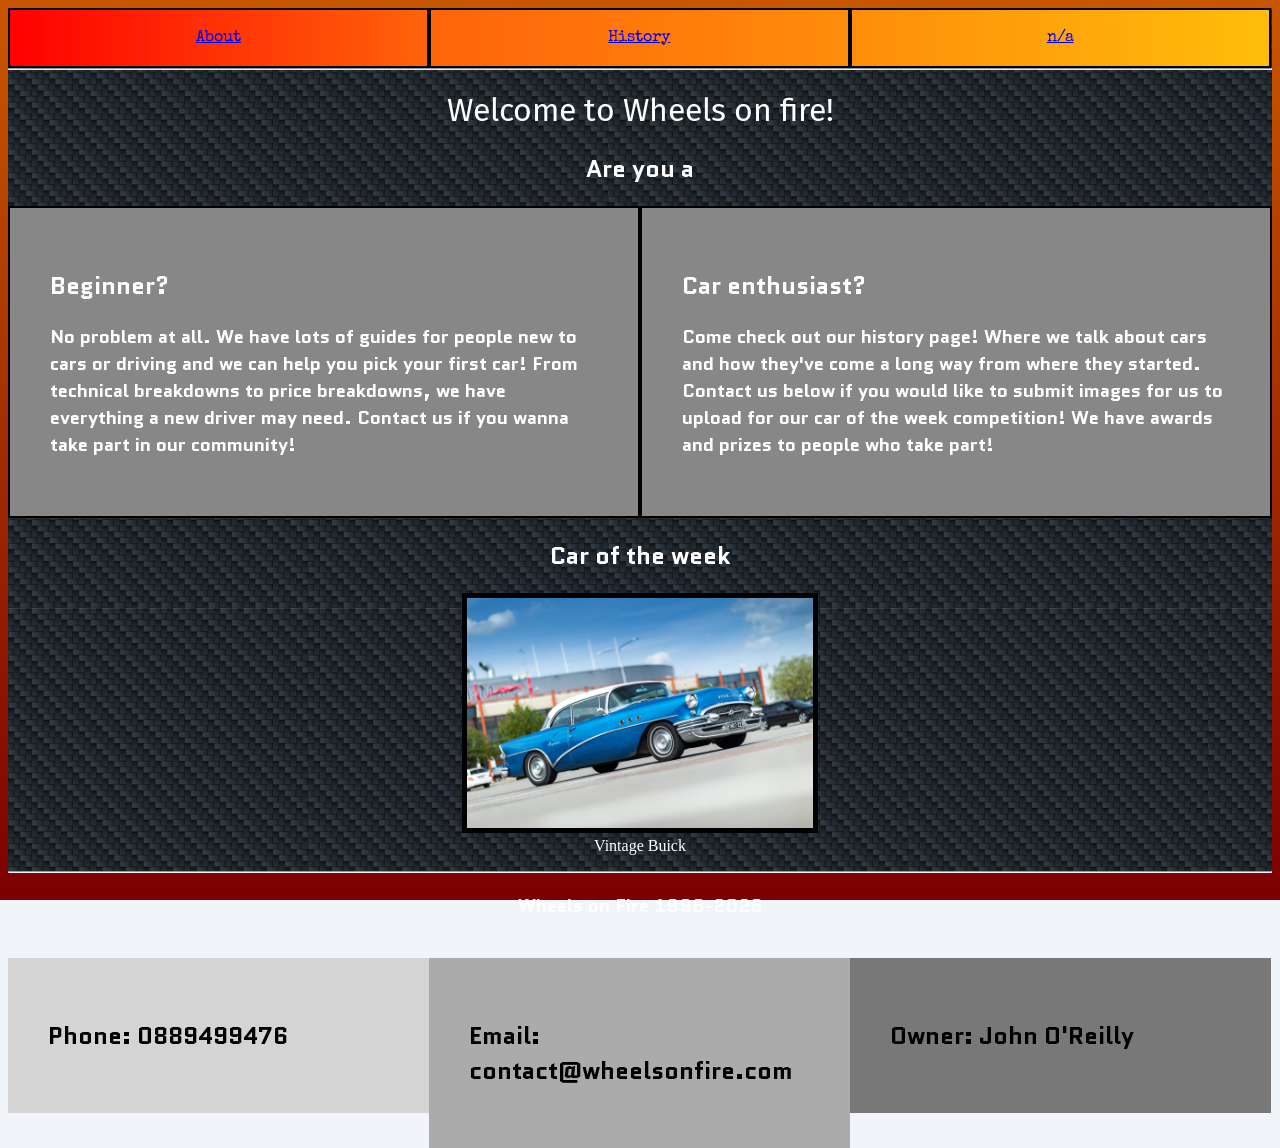
<file: index.html>
<!DOCTYPE html>

<html lang="en">
	<head>
	<link rel="stylesheet" href="style.css" type="text/css">
	<style>
	@import url('https://fonts.googleapis.com/css2?family=Fira+Sans:ital,wght@0,100;0,200;0,300;0,400;0,500;0,600;0,700;0,800;0,900;1,100;1,200;1,300;1,400;1,500;1,600;1,700;1,800;1,900&display=swap');
	@import url('https://fonts.googleapis.com/css2?family=Fira+Sans:ital,wght@0,100;0,200;0,300;0,400;0,500;0,600;0,700;0,800;0,900;1,100;1,200;1,300;1,400;1,500;1,600;1,700;1,800;1,900&family=Special+Elite&display=swap');
	@import url('https://fonts.googleapis.com/css2?family=Quantico:ital,wght@0,400;0,700;1,400;1,700&display=swap');
	
	</style>
	<meta charset="UTF-8">
	<title>Wheels On Fire</title>
		<body>
		<div>
			<nav role="navigation">
				<div class="navBar" style="background-image: linear-gradient(to right, red , #ff640a); text-align: center">
					<a href="about.html">About</a></li>
				</div>
				<div class="navBar" style="background-image: linear-gradient(to right, #ff640a , #ff8d0a); font-family: Special Elite, system-ui; text-align: center">
					<a href="history.html">History</a></li>
				</div>
				<div class="navBar" style="background-image: linear-gradient(to right, #ff8d0a , #ffbe0a); text-align: center">
					<a href="#">n/a</a></li>
				</div>
			</nav>
		</div>
		<main role="main">
		<div class ="carbon-background">
		<hr></hr>
		<header>
			<h1 style="text-align:center; color: white;">Welcome to Wheels on fire!</h1>
		</header>
		
		<div style="text-align:center;">
			<h2 style="color: white;">Are you a</h2>
		</div>
		
		<div>
			<div class="boxSelector" style="background-color:#878787">
				<h2>Beginner?</h2>
				<h3>No problem at all. We have lots of guides for people new to cars or driving and we can help you pick your first car! From technical breakdowns to price breakdowns, we have everything a new driver may need. Contact us if you wanna take part in our community!</h3>
			</div>
			<div class="boxSelector" style="background-color:#878787">
				<h2>Car enthusiast?</h2>
				<h3>Come check out our history page! Where we talk about cars and how they've come a long way from where they started. Contact us below if you would like to submit images for us to upload for our car of the week competition! We have awards and prizes to people who take part!</h4>
			</div>
		</div>
		<h2 style="text-align:center; color: white;" >Car of the week</h2>
		<figure style="text-align:center;">
			<img src="images/wildpixar-buick-1400243.jpg" alt="Vintage Buick, image source from WildPixar from pixabay." style="width:30%">
			<figcaption style="color: white;" >Vintage Buick</figcaption>
		</figure>
		<hr></hr>
		</div>
		</main>
		<footer>
			<h3 style="text-align:center; color: white;" >Wheels on Fire 1996-2026</h3>
			
		<div>
			<div class="boxContacts" style="background-color:#d4d4d4">
				<h2>Phone: 0889499476</h2>
			</div>
			<div class="boxContacts" style="background-color:#ababab">
				<h2>Email: contact@wheelsonfire.com</h2>
			</div>
			<div class="boxContacts" style="background-color:#787878">
				<h2>Owner: John O'Reilly</h2>
			</div>
		</div>
			
		</footer>
		
		</body>
	</head>
</html>
</file>
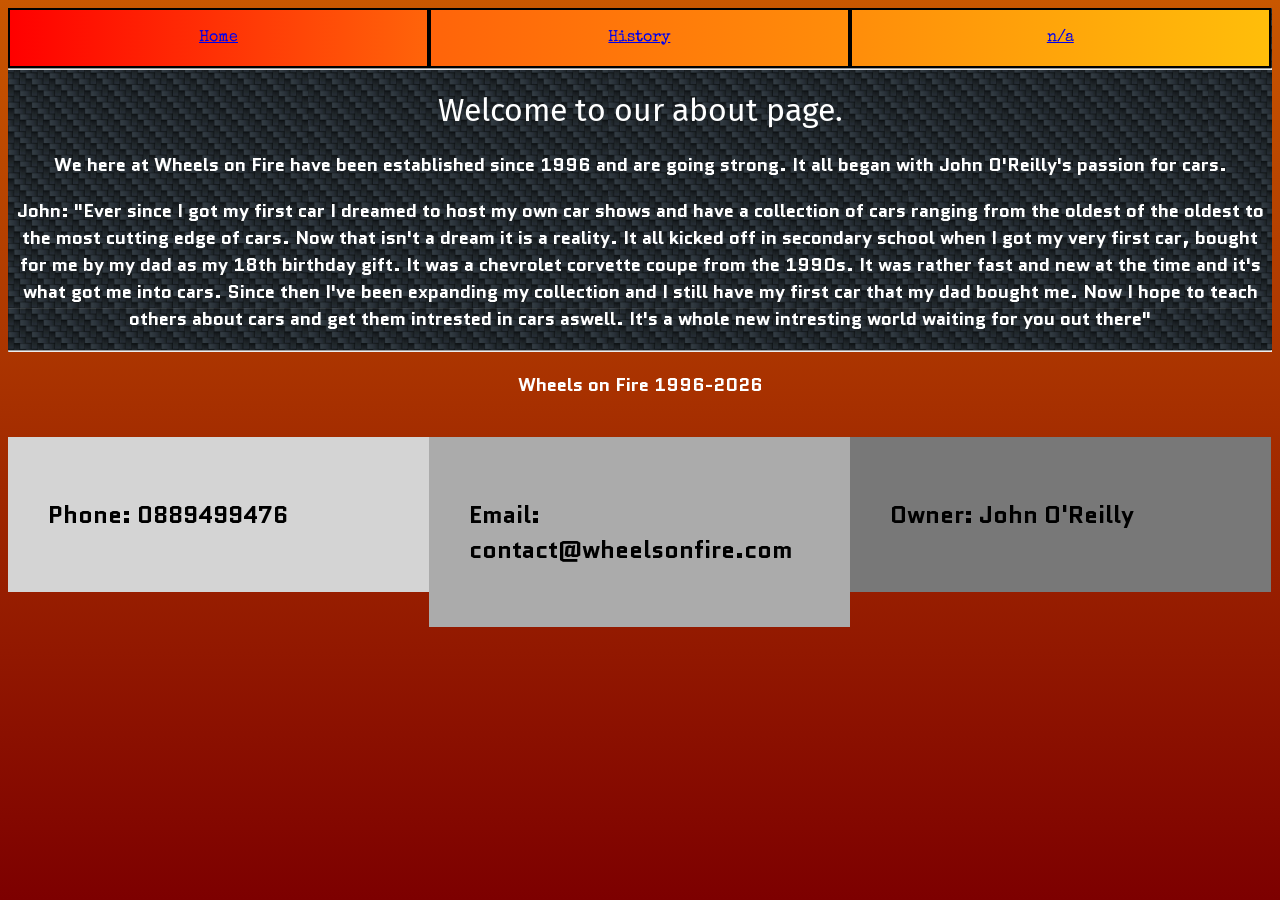
<file: about.html>
<!DOCTYPE html>

<html lang="en">
	<head>
	<link rel="stylesheet" href="style.css" type="text/css">
	<style>
	@import url('https://fonts.googleapis.com/css2?family=Fira+Sans:ital,wght@0,100;0,200;0,300;0,400;0,500;0,600;0,700;0,800;0,900;1,100;1,200;1,300;1,400;1,500;1,600;1,700;1,800;1,900&display=swap');
	@import url('https://fonts.googleapis.com/css2?family=Fira+Sans:ital,wght@0,100;0,200;0,300;0,400;0,500;0,600;0,700;0,800;0,900;1,100;1,200;1,300;1,400;1,500;1,600;1,700;1,800;1,900&family=Special+Elite&display=swap');
	@import url('https://fonts.googleapis.com/css2?family=Quantico:ital,wght@0,400;0,700;1,400;1,700&display=swap');
	
	</style>
	<meta charset="UTF-8">
	<title>Wheels On Fire</title>
		<body>
		<div>
			<nav role="navigation">
				<div class="navBar" style="background-image: linear-gradient(to right, red , #ff640a); text-align: center">
					<a href="index.html">Home</a></li>
				</div>
				<div class="navBar" style="background-image: linear-gradient(to right, #ff640a , #ff8d0a); font-family: Special Elite, system-ui; text-align: center">
					<a href="history.html">History</a></li>
				</div>
				<div class="navBar" style="background-image: linear-gradient(to right, #ff8d0a , #ffbe0a); text-align: center">
					<a href="#">n/a</a></li>
				</div>
			</nav>
		</div>
		<main role="main">
		<div class ="carbon-background">
			<hr></hr>
			
			<header>
			<h1 style="text-align:center;">Welcome to our about page.</h1>
			</header>
			
			<h3 style="text-align:center;">We here at Wheels on Fire have been established since 1996 and are going strong. It all began with John O'Reilly's passion for cars.</h3>
			
			<h3 style="text-align:center;">John: "Ever since I got my first car I dreamed to host my own car shows and have a collection of cars ranging from the oldest of the oldest to the most cutting edge of cars. Now that isn't a dream it is a reality. It all kicked off in secondary school when I got my very first car, bought for me by my dad as my 18th birthday gift. It was a chevrolet corvette coupe from the 1990s. It was rather fast and new at the time and it's what got me into cars. Since then I've been expanding my collection and I still have my first car that my dad bought me. Now I hope to teach others about cars and get them intrested in cars aswell. It's a whole new intresting world waiting for you out there"</h3>
			
		<hr></hr>
		</div>
		</main>
		<footer>
			<h3 style="text-align:center; color: white;" >Wheels on Fire 1996-2026</h3>
			
		<div>
			<div class="boxContacts" style="background-color:#d4d4d4">
				<h2>Phone: 0889499476</h2>
			</div>
			<div class="boxContacts" style="background-color:#ababab">
				<h2>Email: contact@wheelsonfire.com</h2>
			</div>
			<div class="boxContacts" style="background-color:#787878">
				<h2>Owner: John O'Reilly</h2>
			</div>
		</div>
			
		</footer>
		</body>
	</head>
</html>
</file>
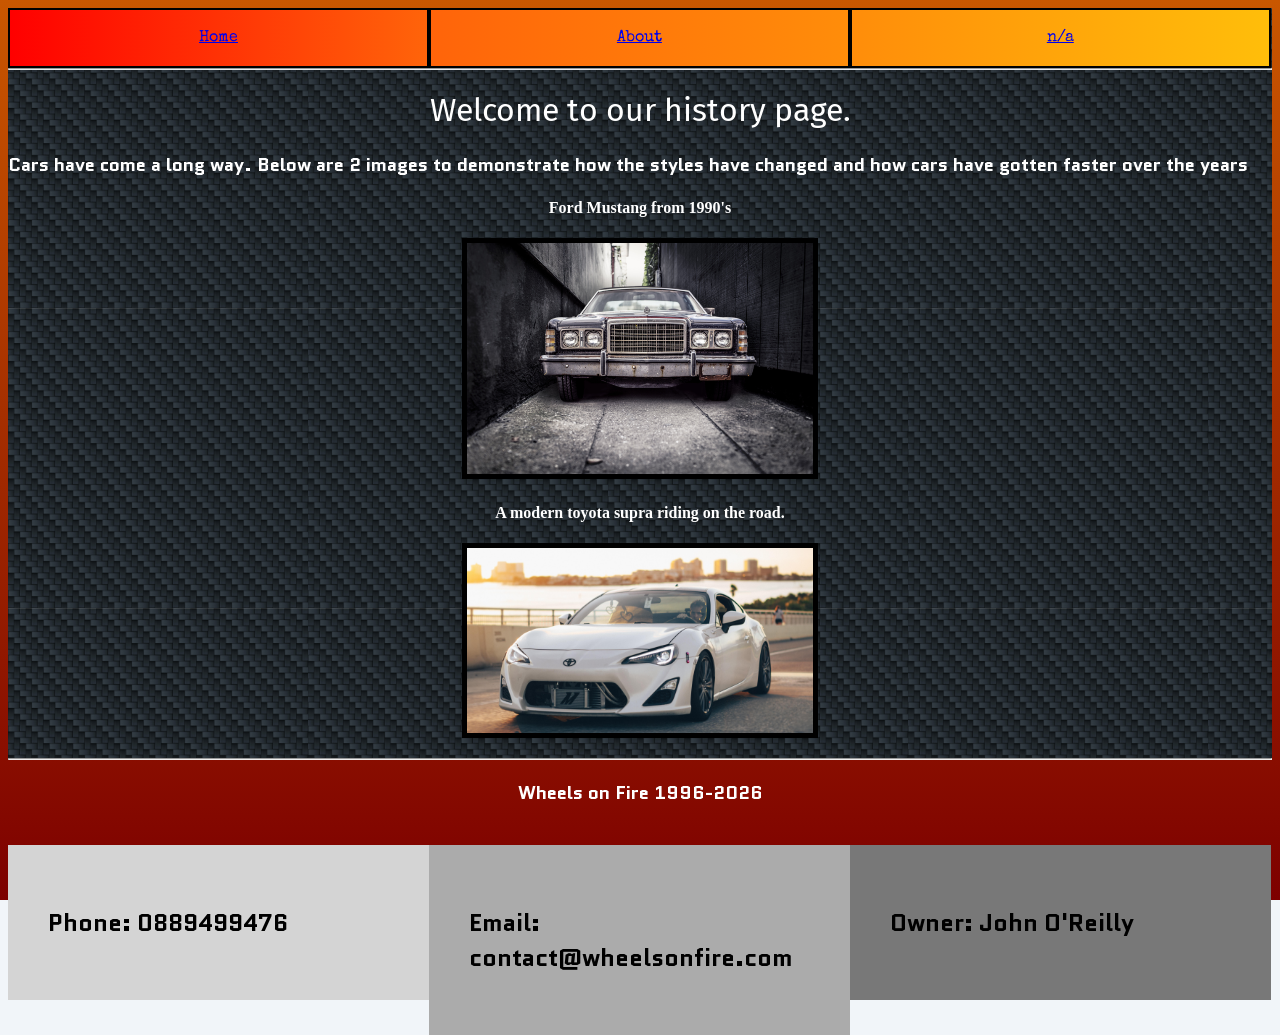
<file: history.html>
<!DOCTYPE html>

<html lang="en">
	<head>
	<link rel="stylesheet" href="style.css" type="text/css">
	<style>
	@import url('https://fonts.googleapis.com/css2?family=Fira+Sans:ital,wght@0,100;0,200;0,300;0,400;0,500;0,600;0,700;0,800;0,900;1,100;1,200;1,300;1,400;1,500;1,600;1,700;1,800;1,900&display=swap');
	@import url('https://fonts.googleapis.com/css2?family=Fira+Sans:ital,wght@0,100;0,200;0,300;0,400;0,500;0,600;0,700;0,800;0,900;1,100;1,200;1,300;1,400;1,500;1,600;1,700;1,800;1,900&family=Special+Elite&display=swap');
	@import url('https://fonts.googleapis.com/css2?family=Quantico:ital,wght@0,400;0,700;1,400;1,700&display=swap');
	
	</style>
	<meta charset="UTF-8">
	<title>Wheels On Fire</title>
		<body>
		<div>
			<nav role="navigation">
				<div class="navBar" style="background-image: linear-gradient(to right, red , #ff640a); text-align: center">
					<a href="index.html">Home</a></li>
				</div>
				<div class="navBar" style="background-image: linear-gradient(to right, #ff640a , #ff8d0a); font-family: Special Elite, system-ui; text-align: center">
					<a href="about.html">About</a></li>
				</div>
				<div class="navBar" style="background-image: linear-gradient(to right, #ff8d0a , #ffbe0a); text-align: center">
					<a href="#">n/a</a></li>
				</div>
			</nav>
			</div>
			<main role="main">
			<div class ="carbon-background">
			<hr></hr>
			<header>
			<h1 style="text-align:center;">Welcome to our history page.</h1>
			</header>
			
			<h3>Cars have come a long way. Below are 2 images to demonstrate how the styles have changed and how cars have gotten faster over the years</h3>
			
			<h4 style="text-align:center;">Ford Mustang from 1990's</h4>
			<figure style="text-align:center;">
				<img src="images/ryanmcguire-car-498244.jpg" alt="Vintage ford mustang, image source from pixabay." style="width:30%">
			</figure>
			
			<h4 style="text-align:center;">A modern toyota supra riding on the road.</h4>
			<figure style="text-align:center;">
				<img src="images/mika_schrader-car-5867244.jpg" alt="New modern toyota supra, image source from WildPixar from pixabay." style="width:30%">
			</figure>
			
			
		<hr></hr>
		</div>
		</main>
		<footer>
			<h3 style="text-align:center; color: white;" >Wheels on Fire 1996-2026</h3>
			
		<div>
			<div class="boxContacts" style="background-color:#d4d4d4">
				<h2>Phone: 0889499476</h2>
			</div>
			<div class="boxContacts" style="background-color:#ababab">
				<h2>Email: contact@wheelsonfire.com</h2>
			</div>
			<div class="boxContacts" style="background-color:#787878">
				<h2>Owner: John O'Reilly</h2>
			</div>
		</div>
			
		</footer>
		</body>
	</head>
</html>
</file>
<file: style.css>
* {
	box-sizing: border-box;
}

img {
  height: auto;
  border: 5px solid black;
}

body {
	background-image: linear-gradient(to top, #7d0000 , #c95700);
}

.carbon-background {
	color: white;
	background-color: gray;
	background-image: url("images/carbon-background/raniramli-carbon-5755698.jpg");
	background-repeat: repeat-xy;
	background-size: 300px, 300px;
}

h2 {
	font-family: "Quantico";

}

h3 {
	font-family: "Quantico";
}

h4 {
	font-family: "Verdana";
}

figcaption {
	font-family: "Verdana";
}

.unifySize {
	float: left;
	height: flex;
}

.boxSelector {
	float: left;
	width: 50%;
	height: flex;
	padding: 40px;
	margin-bottom: 20px;
	border: 2px solid black;
	border-radius: 0px;
}

.boxContacts {
	float: left;
	width: 33.3%;
	height: flex;
	padding: 40px;
	margin-top: 20px;
}

.navBar {
	float: left;
	width: 33.3%;
	padding: 20px;
	margin-top: 0px;
	font-family: "Special Elite", system-ui;
	font-weight: 400;
	font-style: normal;
	border: 2px solid black;
	}

body {
  background-color: #f1f5f9;
  background-repeat: no-repeat;
  background-attachment: fixed;
  background-size: cover;
}

h1{
	font-family: "Fira Sans", sans-serif;
	font-weight: 400;
	font-style: normal;
}
</file>
